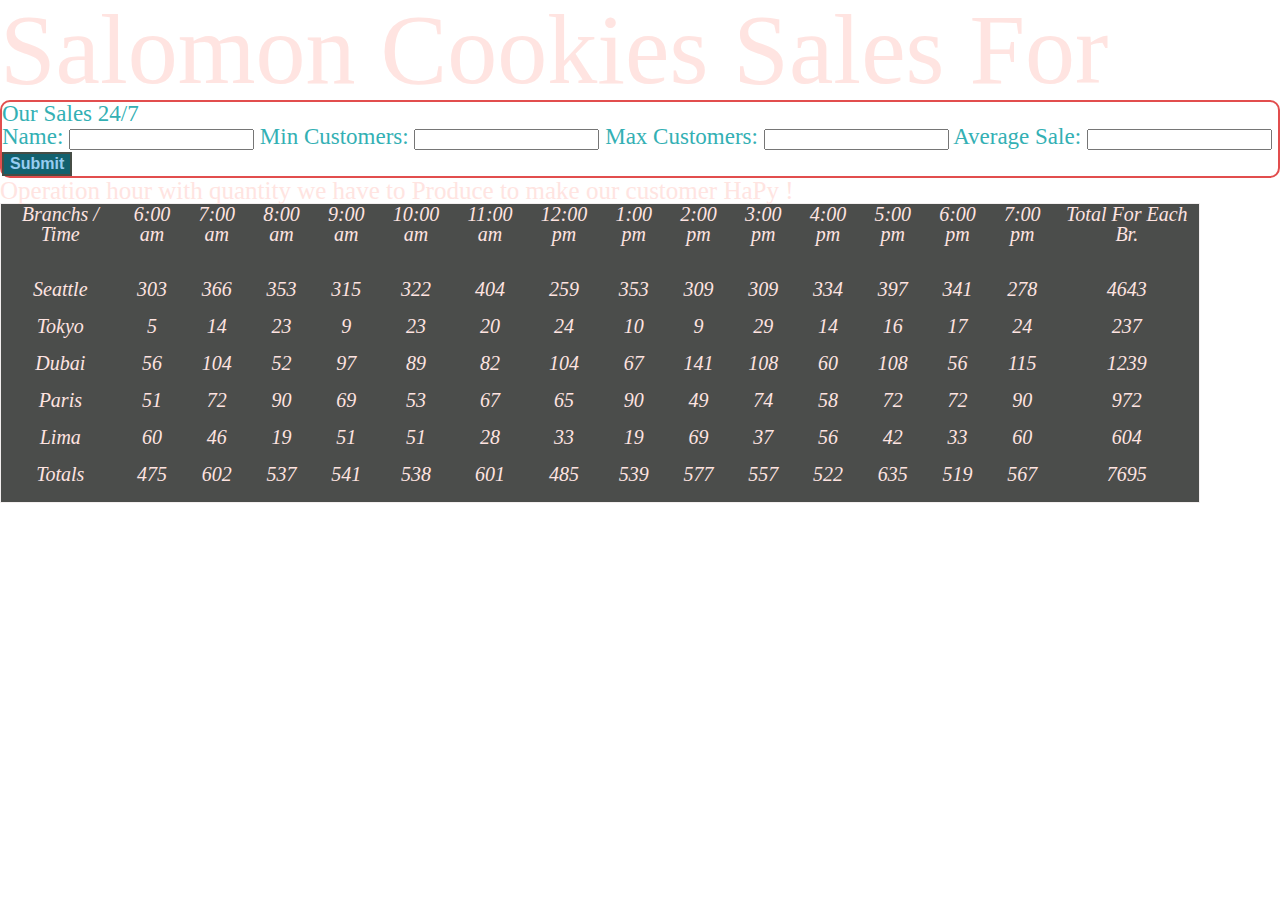
<file: sales.html>
<!DOCTYPE html>
<html lang="en">
<head>
    <meta charset="UTF-8">
    <meta http-equiv="X-UA-Compatible" content="IE=edge">
    <meta name="viewport" content="width=device-width, initial-scale=1.0">
    <title>Salomon Cookies</title>
   <link rel="stylesheet" href="./css/style.css">
   <link rel="stylesheet" href="./css/reset.css">
</head>
<header>

  
</header>
<body id="sales">
    

<h1 id="exam">Salomon Cookies Sales For</h1>
<section class="mainData">
    

  </section>


<body>
  <form id="salesInput" >
    <fieldset>
      <legend> Our Sales 24/7 </legend>
      <label class="nameInput">Name:
      <input type="text" name="name" required></label>
      <label>Min Customers:
      <input type="text" name="minCustomers" required></label>
      <label>Max Customers:
      <input type="text" name="maxCustomers" required></label>
      <label>Average Sale:
      <input type="text" name="avgCookies" required></label>
      <button id="submit">Submit</button>
    </fieldset>

    
    
 
    </form>
<h3 id="examm">Operation hour with quantity we have to Produce to make our customer HaPy !</h3>

    <table id="salesTable2">
    </table>

    <script src = "js/app.js"> </script>
<table id="salesTable"> 
    <tr>
        <td>
        </td>
    </tr>
</table>

<body>

   <script src="./js/app.js"></script> 
</body>

</html>
</file>
<file: css/style.css>
body {
    background-image:url(https://img.rawpixel.com/s3fs-private/rawpixel_images/website_content/rm21-background-ploy-02_1.jpg?w=800&dpr=1&fit=default&crop=default&q=65&vib=3&con=3&usm=15&bg=F4F4F3&ixlib=js-2.2.1&s=9496c2324c5e1b20f327308aa39bad67) ;
    background-size: cover;
    height: 100%;
  }

  #sales{

    background-image:url(https://media.istockphoto.com/photos/blue-abstract-background-or-texture-picture-id1138395421?k=6&m=1138395421&s=612x612&w=0&h=bJ1SRWujCgg3QWzkGPgaRiArNYohPl7-Wc4p_Fa_cyA=) ;
  }

  #exam{
    font-size: 100px;
    color: mistyrose;
  }

  #examm{
    font-size: 25px;
    color:  mistyrose;
  }

  #salesInput{
    border: 2px solid rgb(226, 78, 78);
    border-radius: 10px;
    color: rgb(51, 176, 180);
    font-size: 23px;
   animation-fill-mode: forwards;
  }

  #salesTable2{
    table-layout: inherit;
    width: 1200px;
    height: 300px;
    color: mistyrose;
    border: 1px solid rgb(243, 239, 239);
    border-collapse: collapse;
    font-size: 20px;
    font-style: italic;
    text-align: center;
    padding-top: 12px;
    padding-bottom: 12px;
    background-color: #4b4d4b;
   
  }


  

  
  ul {
    list-style-type: none;
    margin: 0;
    padding: 0;
    overflow: hidden;
    backface-visibility: inherit;
  }
  
  /* li {
    float: left;
  } */
  
  li a {
    display: block;
    color: rgb(107, 132, 149);
    text-align: center;
    padding: 14px 16px;
    text-decoration: none;
    font-size: 35px;
  }
  
  /* Change the link color to #111 (black) on hover */
  li a:hover {
    background-color: rgb(148, 136, 136);
  }

 Change the link color on hover
 li a:hover {


} 


header {
  /* background-color: rgba(223, 219, 219, 0.993); */
  width: 1280px;
  margin-bottom: 17px;
 
}


nav {
  width: 100%;
  display: flex;
  flex-direction: row;
  z-index: -2;
  
}

ul {
  list-style-type: none;
  width: 50%;
  float: right;
  margin: auto;
}

body header nav ul li{
  display: inline;
  margin-left: -30px;
  margin-right: 100px;
  font-weight: bold;
  font-size: large;
}

header nav div img:first-child {
  float: left;
  margin: 20px 0px 20px 100px;
  width: 512px;
  height: 250px;
  background-color: rgb(223, 240, 246);
  z-index: +5;
}
section {
  margin: auto;
  margin-top: 30px;
  margin-bottom: 30px;
  width: 100%;
  text-align: center;
} 

 main section div img:first-child{
  display: inline-block;
  background-color: rgb(194, 162, 162);
  height: 450px;
  width: 960px; 
}
main section:nth-child(2) figure{
  display: inline-block;
  width: 300px;
  height: 375px;
  background-color: lightblue;
}

main section:nth-child(2) figure:nth-child(2){
  margin-left: 30px;
  margin-right: 30px;
}
 section:nth-of-type(3) {
  display: flex;
  justify-content: center;
}
main section:nth-child(3) figure:nth-child(1) {
  width: 480px;
  height: 400px;
}
main section:nth-child(3) figure:nth-child(2) {
  display: flex;
  flex-direction: column;
  margin-left: 30px;
  width: 450px;
}
main section:nth-child(3) figure:nth-child(2) h4 {
  text-align: left;
  margin-bottom: 8px;
  font-size: 17px;
}
main section:nth-child(3) figure:nth-child(2) textarea{
  text-align: left;
  height: 350px;
  font-family: cursive;
}
main section:nth-child(3) div{
  display: flex;
  justify-content: flex-start;
  margin-top: 7px;
}
h2 {

  font-family: inherit;
  font-style: italic;
  font-size: 50px;
  font-feature-settings: "vpal";
  color: aliceblue;
}

footer {
  background-image: image();
  position: absolute;
  left: 150px;
  height: 130px;
  width: 1000px;
}  

button {
  background-color: rgb(19, 97, 110);
  color: rgb(151, 205, 241);
  border: 2px solid #464d46;
  font-size: 50px;
  font-weight: bolder;
  font-size: medium;
}

textarea{
background-image: inherit;
}
</file>
